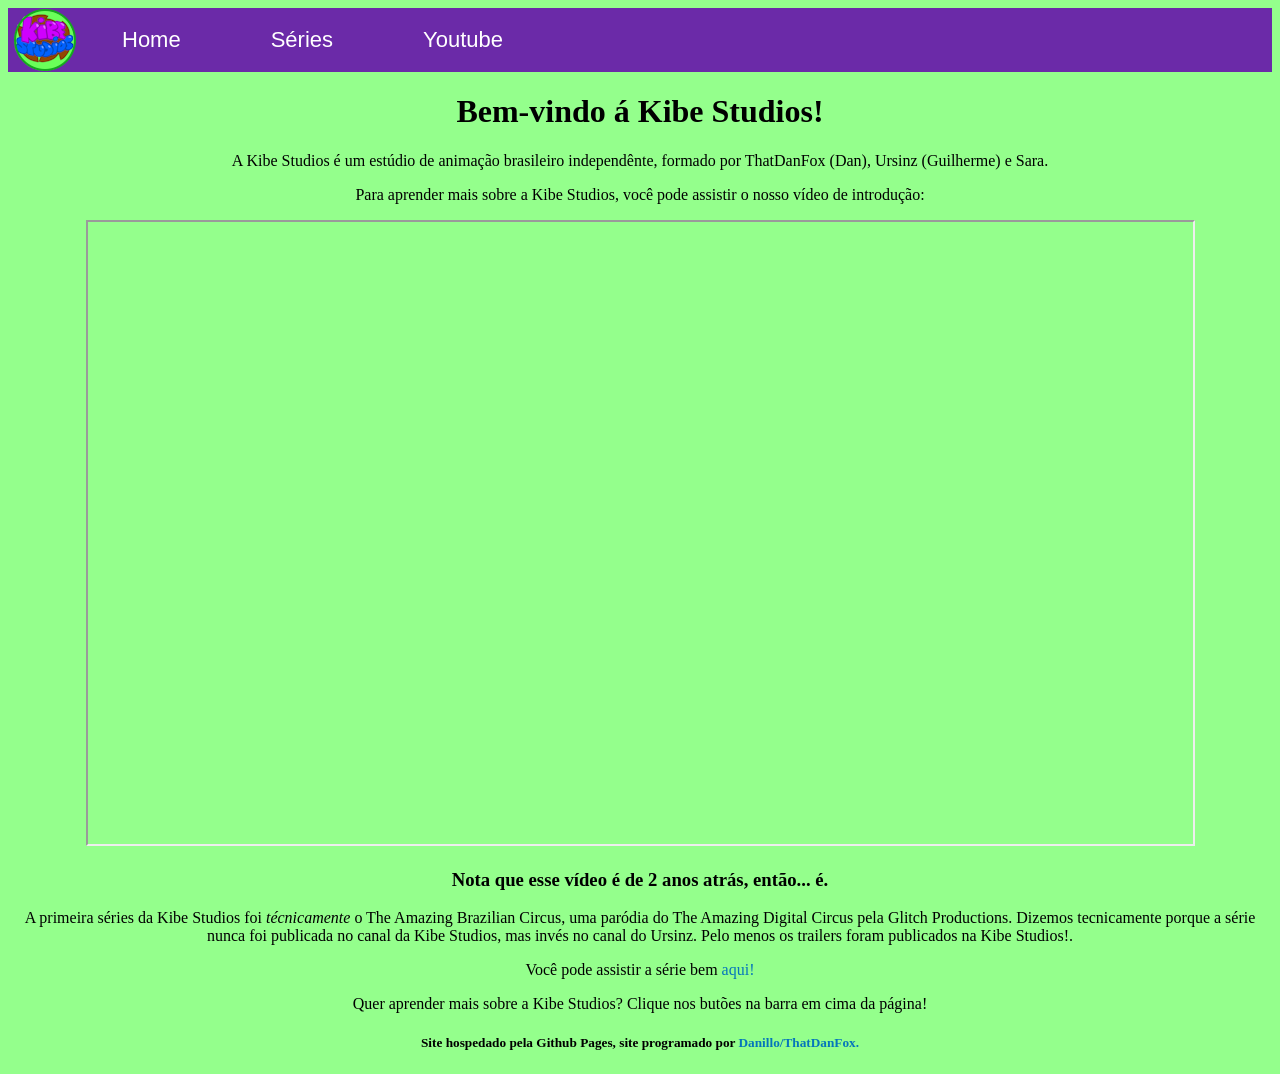
<file: index.html>
<!DOCTYPE html>
<html>
  <head>
    <meta charset="UTF-8" />
    <link rel="icon" 
      type="image/png" 
      href="Assets/KibeStudiosLogo2026.png" />
    <meta name="viewport" content="width=device-width, initial-scale=1.0" />
    <title>Kibe Studios</title>
    <link href="style.css" rel="stylesheet" type="text/css" media="all" />

    <style>
      .navbar {
        background-color: #6b2aa8;
        padding: 0px;
        display: flex;
        gap: 0px;
      }

      .navbar button {
        background-color: #6b2aa8;
        color: white;
        padding: 5px 45px;
        font-size: 22px;
        border: none;
        border-radius: 0;
        cursor: pointer;
        transition: background-color none;
      }

      .navbar button:hover {
        background-color: #2898de;
      }
    </style>
  </head>

  <body>
    <div class="navbar">
 <img src="Assets/Vazio.png"/>
        <img src="Assets/Logo2026-64x.png"/>
      <button onclick="location.href='https://kibestudios.github.io/'">Home</button>
      <button onclick="location.href='https://kibestudios.github.io/series'">Séries</button>
      <button onclick="location.href='https://www.youtube.com/@KibeStudiosOficial'">Youtube</button>
    </div>
    
<center>
    <h1>Bem-vindo á Kibe Studios!</h1>

    <p>
      A Kibe Studios é um estúdio de animação brasileiro independênte, formado por ThatDanFox (Dan), Ursinz (Guilherme) e Sara.
    </p>
  <p> Para aprender mais sobre a Kibe Studios, você pode assistir o nosso vídeo de introdução: </p>
  <p><iframe width="1105" height="622" src="https://www.youtube.com/embed/GUEAUZjrbvA" title="bem vindo a kibe Studios!!! @R4p0sin🦊🐾 @Th4tDanF0x @TheUrsinz" frameborder="5" allow="accelerometer; autoplay; clipboard-write; encrypted-media; gyroscope; picture-in-picture; web-share" referrerpolicy="strict-origin-when-cross-origin" allowfullscreen></iframe></p>
  <h3>Nota que esse vídeo é de 2 anos atrás, então... é.</h3>
  
    <p>A primeira séries da Kibe Studios foi  <em>técnicamente</em> o The Amazing Brazilian Circus, uma paródia do The Amazing Digital Circus pela Glitch Productions. Dizemos tecnicamente porque a série nunca foi publicada no canal da Kibe Studios, mas invés no canal do Ursinz. Pelo menos os trailers foram publicados na Kibe Studios!.</p>
  <p> Você pode assistir a série bem <a href="https://youtube.com/playlist?list=PLmz05YsWo93Ud29aMbbYKIYoYCZ11fuAJ">aqui!</a>

    <p>Quer aprender mais sobre a Kibe Studios? Clique nos butões na barra em cima da página!</p>

<h5> Site hospedado pela Github Pages, site programado por  <a href="https://www.youtube.com/@ThatDanFox">Danillo/ThatDanFox.</a> </h5>
  
</center>
  </body>
</html>
</file>
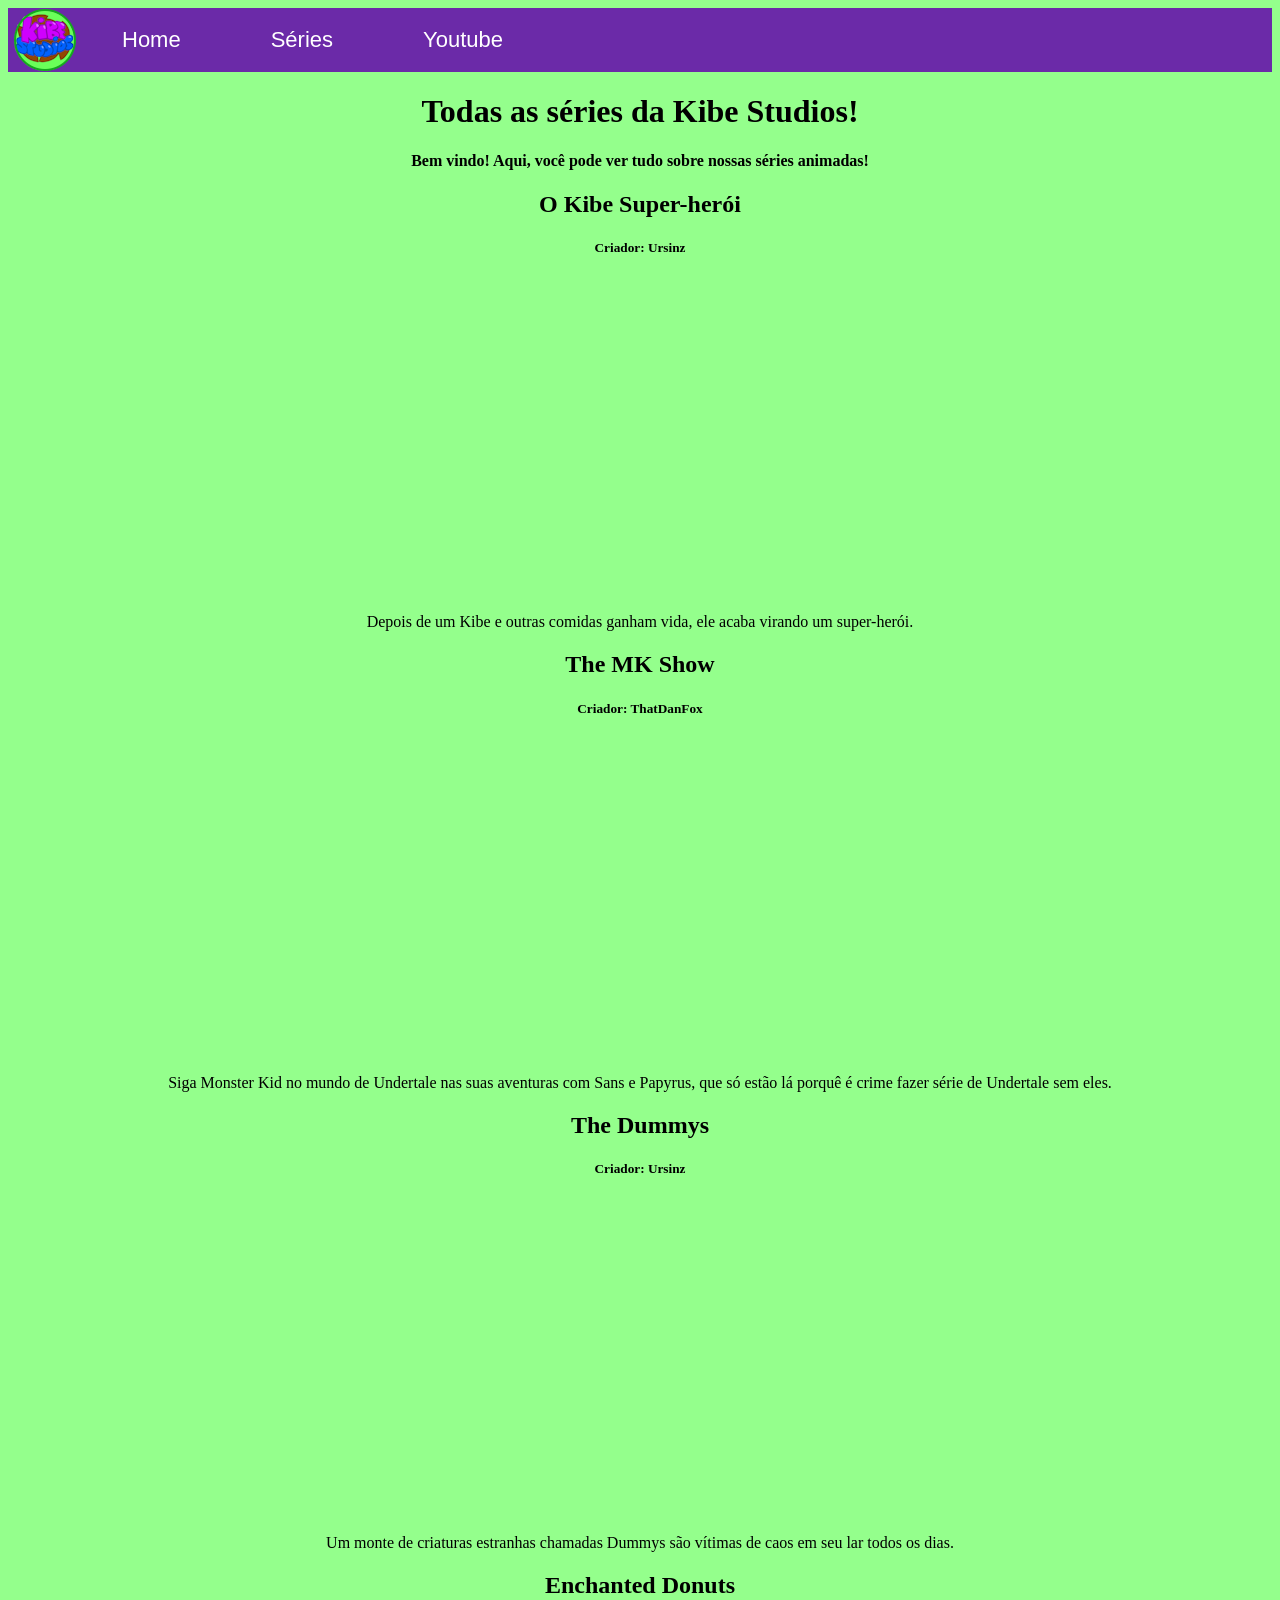
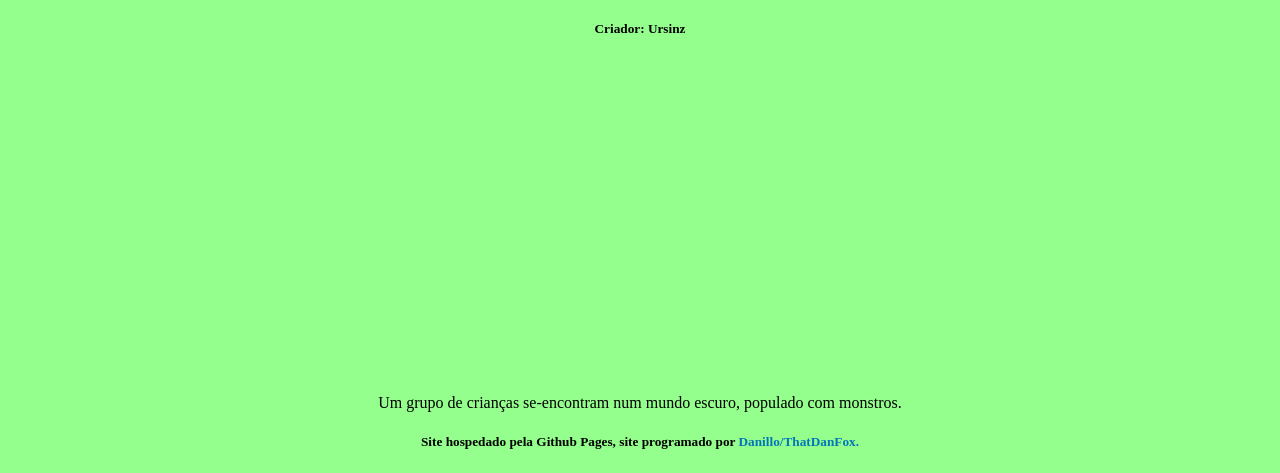
<file: series.html>
<!DOCTYPE html>
<html>
  <head>
    <meta charset="UTF-8" />
    <link rel="icon" 
      type="image/png" 
      href="Assets/KibeStudiosLogo2026.png" />
    <meta name="viewport" content="width=device-width, initial-scale=1.0" />
    <title>Kibe Studios</title>
    <link href="style.css" rel="stylesheet" type="text/css" media="all" />

    <style>
      .navbar {
        background-color: #6b2aa8;
        padding: 0px;
        display: flex;
        gap: 0px;
      }

      .navbar button {
        background-color: #6b2aa8;
        color: white;
        padding: 5px 45px;
        font-size: 22px;
        border: none;
        border-radius: 0;
        cursor: pointer;
        transition: background-color none;
      }

      .navbar button:hover {
        background-color: #2898de;
      }
    </style>
  </head>

  <body>
    <div class="navbar">
 <img src="Assets/Vazio.png"/>
        <img src="Assets/Logo2026-64x.png"/>
      <button onclick="location.href='https://kibestudios.github.io/'">Home</button>
      <button onclick="location.href='https://kibestudios.github.io/series'">Séries</button>
      <button onclick="location.href='https://www.youtube.com/@KibeStudiosOficial'">Youtube</button>
    </div>
    
<center>
    <h1>Todas as séries da Kibe Studios!</h1>
  <h4> Bem vindo! Aqui, você pode ver tudo sobre nossas séries animadas! </h4>



  <h2> O Kibe Super-herói </h2>
  <h5> Criador: Ursinz </h5>
  <iframe width="560" height="315" src="https://www.youtube.com/embed/videoseries?si=zvxcsPi9Anjyod7j&amp;list=PL8sPKd5y_kuyaRX6_AHyqmmYtlGFOK1Wy" title="YouTube video player" frameborder="0" allow="accelerometer; autoplay; clipboard-write; encrypted-media; gyroscope; picture-in-picture; web-share" referrerpolicy="strict-origin-when-cross-origin" allowfullscreen></iframe>
  <p> Depois de um Kibe e outras comidas ganham vida, ele acaba virando um super-herói. </p>

  <h2> The MK Show </h2>
  <h5> Criador: ThatDanFox </h5>
  <iframe width="560" height="315" src="https://www.youtube.com/embed/videoseries?si=A3uyv980j8NvA0na&amp;list=PL8sPKd5y_kuw9y5o5XwcF3xSs5t6yyrAp" title="YouTube video player" frameborder="0" allow="accelerometer; autoplay; clipboard-write; encrypted-media; gyroscope; picture-in-picture; web-share" referrerpolicy="strict-origin-when-cross-origin" allowfullscreen></iframe>
  <p> Siga Monster Kid no mundo de Undertale nas suas aventuras com Sans e Papyrus, que só estão lá porquê é crime fazer série de Undertale sem eles. </p>

  <h2> The Dummys </h2>
  <h5> Criador: Ursinz </h5>
 <iframe width="560" height="315" src="https://www.youtube.com/embed/videoseries?si=smio33Yd-nKjqsgj&amp;list=PLQDO3ntnWvAk" title="YouTube video player" frameborder="0" allow="accelerometer; autoplay; clipboard-write; encrypted-media; gyroscope; picture-in-picture; web-share" referrerpolicy="strict-origin-when-cross-origin" allowfullscreen></iframe>
  <p> Um monte de criaturas estranhas chamadas Dummys são vítimas de caos em seu lar todos os dias. </p>

  <h2> Enchanted Donuts </h2>
  <h5> Criador: Ursinz </h5>
<iframe width="560" height="315" src="https://www.youtube.com/embed/videoseries?si=Lgj3YHcXKyhxJOef&amp;list=PL8sPKd5y_kuyWrxYrKOi_5CG9Z2gE0TVZ" title="YouTube video player" frameborder="0" allow="accelerometer; autoplay; clipboard-write; encrypted-media; gyroscope; picture-in-picture; web-share" referrerpolicy="strict-origin-when-cross-origin" allowfullscreen></iframe>
  <p> Um grupo de crianças se-encontram num mundo escuro, populado com monstros. </p>


<h5> Site hospedado pela Github Pages, site programado por  <a href="https://www.youtube.com/@ThatDanFox">Danillo/ThatDanFox.</a> </h5>
  
</center>
  </body>
</html>
</file>
<file: style.css>
/* CSS is how you can add style to your website, such as colors, fonts, and positioning of your
   HTML content. To learn how to do something, just try searching Google for questions like
   "how to change link color." */

body {
  background-color: #94ff8c;
  color: black;
  font-family: Verdana;
}

a:any-link {
  color: #0575bb;
  text-decoration: none;
}
</file>
